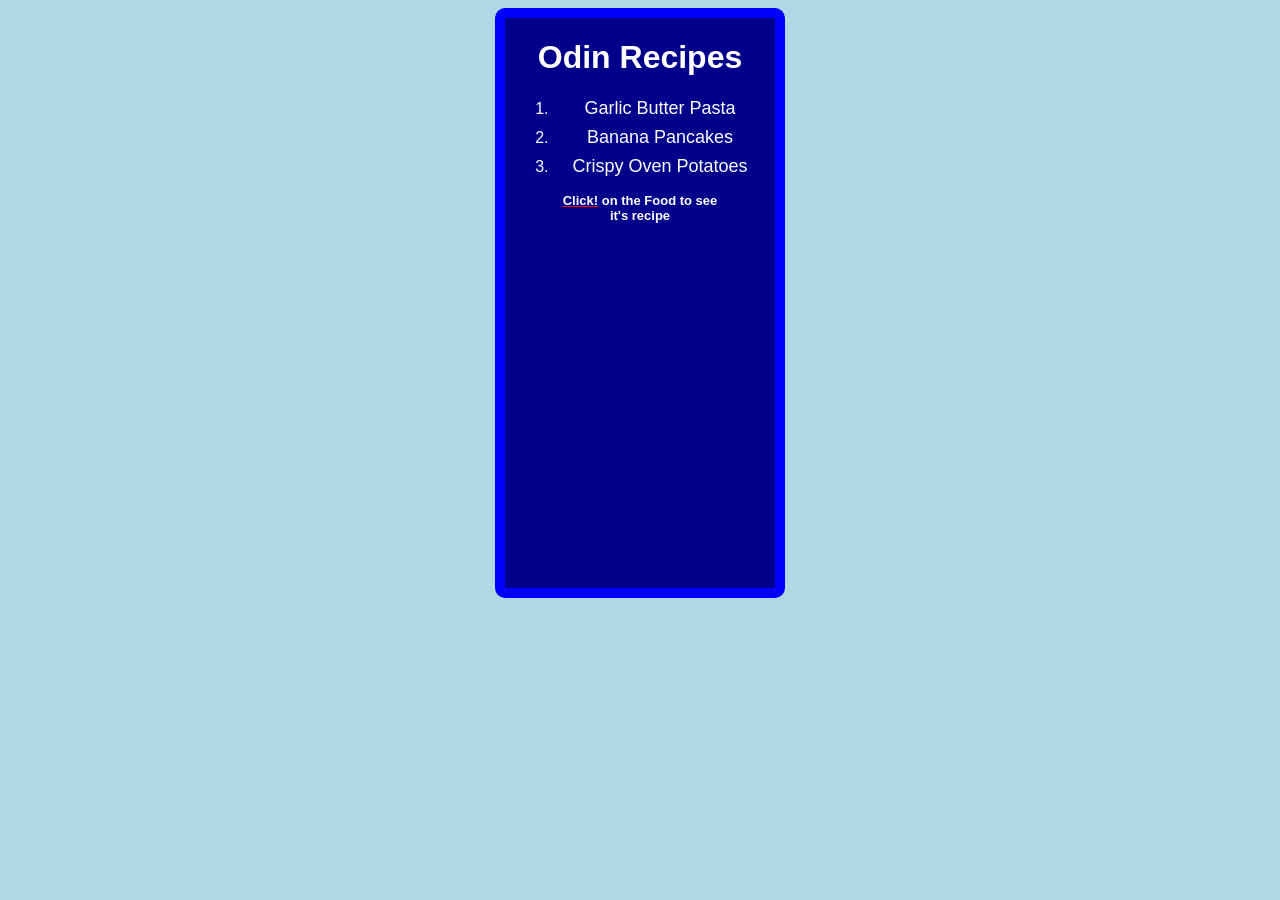
<file: index.html>
<!DOCTYPE html>
<html lang="en">
    <head>
        <meta charset="UTF-8">
        <title>Odin Recipes</title>
        <link rel="stylesheet" href="style.css">
    </head>

    <body>
        <div class="homepage">
            <h1 class="title">Odin Recipes</h1>
            <ol>
                <li><a class="recipe-links" href="recipes/pasta.html">Garlic Butter Pasta</a></li>
                <li><a class="recipe-links" href="recipes/pancakes.html">Banana Pancakes</a></li>
                <li><a class="recipe-links" href="recipes/potatoes.html">Crispy Oven Potatoes</a></li>
            </ol>
            <p><span class="underline">Click!</span> on the Food to see <span class="newline">it's recipe</span></p>
        </div>
    </body>
</html>
</file>
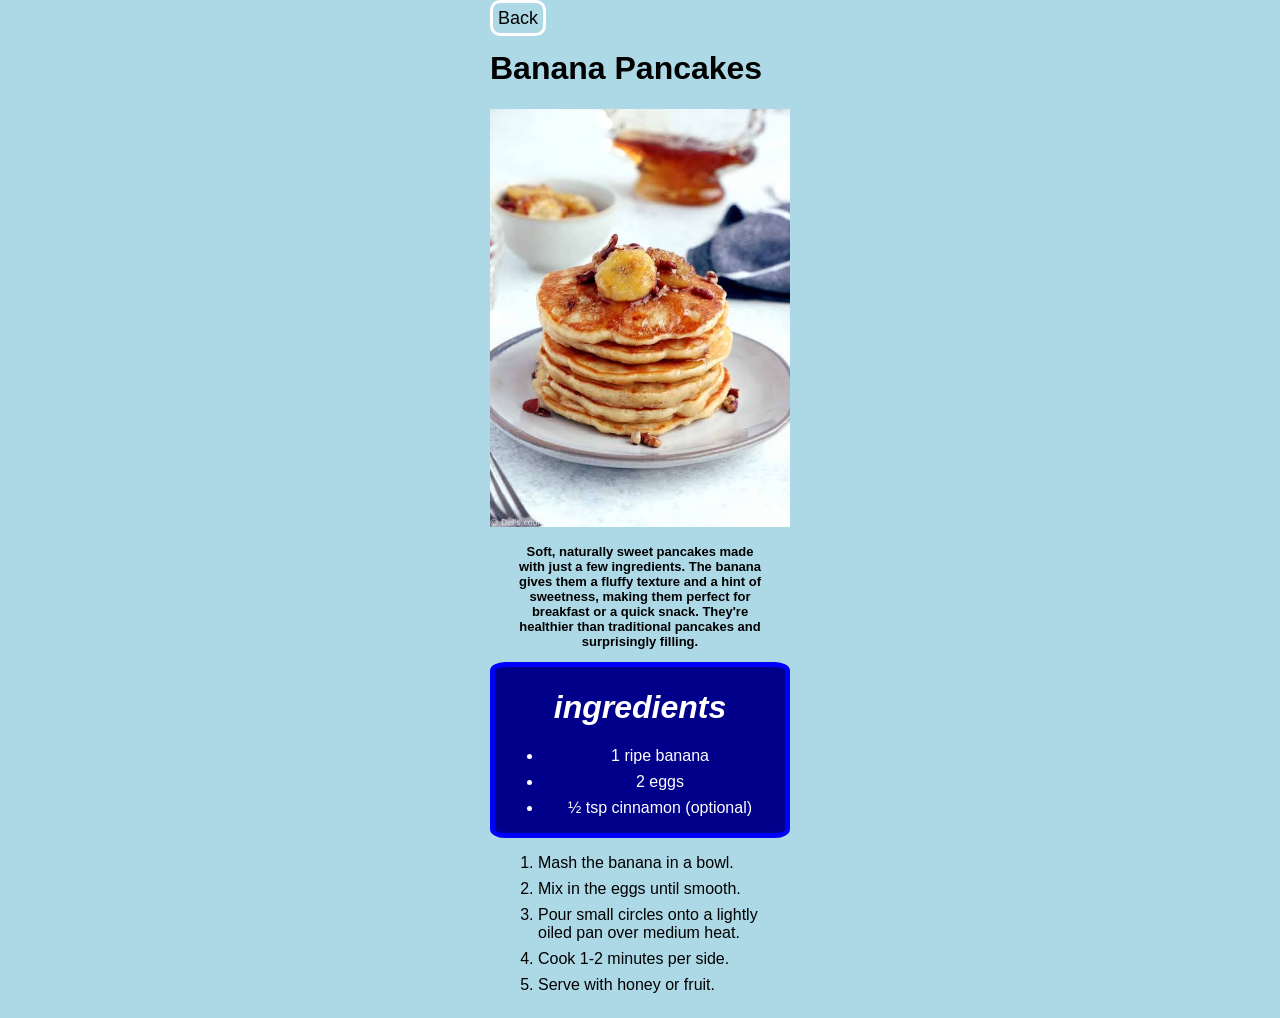
<file: recipes/pancakes.html>
<!DOCTYPE html>
<html lang="en">
    <head>
        <meta charset="UTF-8">
        <title>Odin Recipes</title>
        <link rel="stylesheet" href="/style.css">
    </head>

    <body>
        <div>
            <a class="back-button" href="/index.html">Back</a>
            <h1>Banana Pancakes</h1>
            <img src="/images/pancake.jfif" alt="Banana Pancakes image" width="250" height="200">
            <p class="description">Soft, naturally sweet pancakes made with just a few ingredients. The banana gives them a fluffy texture and a hint of sweetness, making them perfect for breakfast or a quick snack. They're healthier than traditional pancakes and surprisingly filling.</p>

            <div class="ingredients">
                <h1><em>ingredients</em></h1>
                <ul>
                    <li>1 ripe banana</li>
                    <li>2 eggs</li>
                    <li>½ tsp cinnamon (optional)</li>
                </ul>
            </div>

            <ol>
                <li>Mash the banana in a bowl.</li>
                <li>Mix in the eggs until smooth.</li>
                <li>Pour small circles onto a lightly <span class="newline">oiled pan over medium heat.</span></li>
                <li>Cook 1-2 minutes per side.</li>
                <li>Serve with honey or fruit.</li>
            </ol>
        </div>
    </body>
</html>
</file>
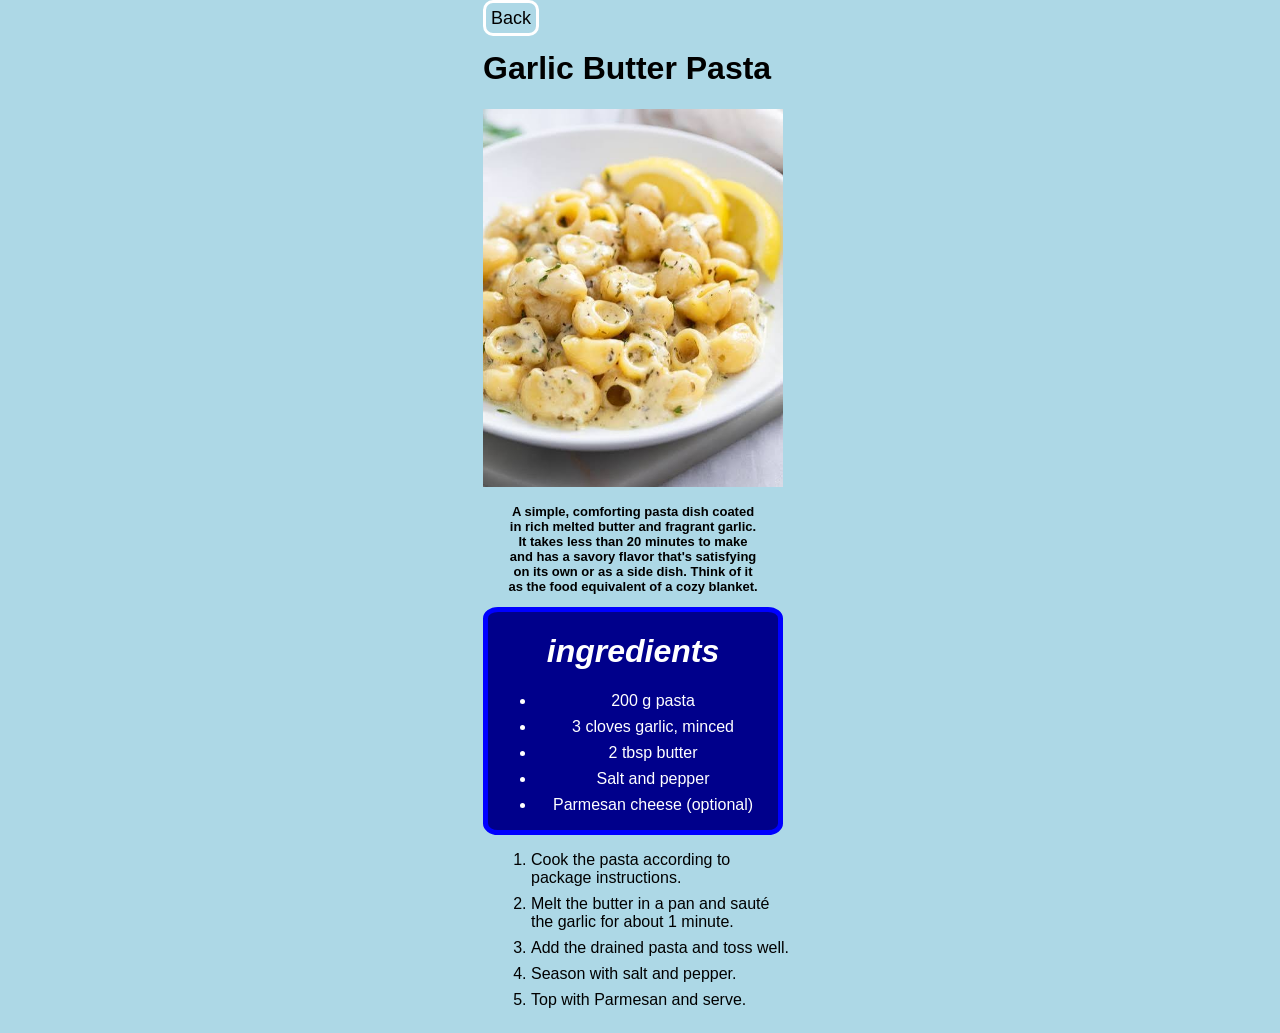
<file: recipes/pasta.html>
<!DOCTYPE html>
<html lang="en">
    <head>
        <meta charset="UTF-8">
        <title>Odin Recipes</title>
        <link rel="stylesheet" href="/style.css">
    </head>

    <body></body>
        <div>
            <a class="back-button" href="/index.html">Back</a>
            <h1>Garlic Butter Pasta</h1>
            <img src="/images/pasta.jfif" alt="Garlic butter pasta image" width="250" height="200">
            <p class="description">A simple, comforting pasta dish coated in rich melted butter and fragrant garlic. It takes less than 20 minutes to make and has a savory flavor that's satisfying on its own or as a side dish. Think of it as the food equivalent of a cozy blanket.</p>

            <div class="ingredients">
                <h1><em>ingredients</em></h1>
                <ul>
                    <li>200 g pasta</li>
                    <li>3 cloves garlic, minced</li>
                    <li>2 tbsp butter</li>
                    <li>Salt and pepper</li>
                    <li>Parmesan cheese (optional)</li>
                </ul>        
            </div>

            <ol>
                <li>Cook the pasta according to <span class="newline"> package instructions.</span></li>
                <li>Melt the butter in a pan and sauté <span class="newline">the garlic for about 1 minute.</span></li>
                <li>Add the drained pasta and toss well.</li>
                <li>Season with salt and pepper.</li>
                <li>Top with Parmesan and serve.</li>
            </ol>
        </div>
    </body>
</html>
</file>
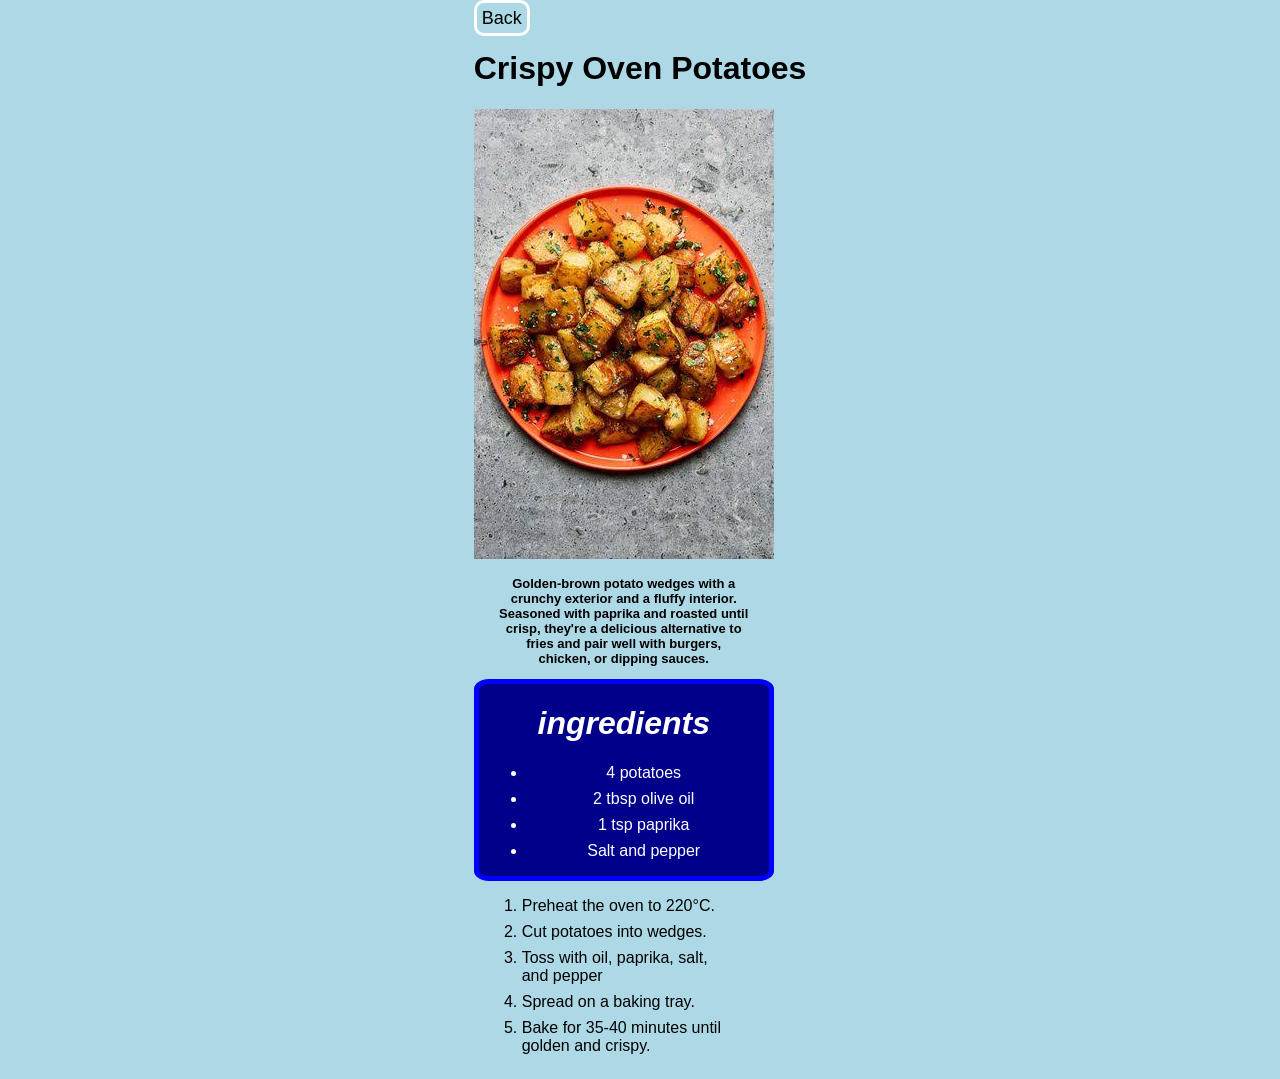
<file: recipes/potatoes.html>
<!DOCTYPE html>
<html lang="en">
    <head>
        <meta charset="UTF-8">
        <title>Odin Recipes</title>
        <link rel="stylesheet" href="/style.css">
    </head>

    <body>
        <div>
            <a class="back-button" href="/index.html">Back</a>
        <h1>Crispy Oven Potatoes</h1>
        <img src="/images/potatoes.jfif" alt="Crispy Oven Potatoes image" width="250" height="200">
        <p class="description">Golden-brown potato wedges with a crunchy exterior and a fluffy interior. Seasoned with paprika and roasted until crisp, they're a delicious alternative to fries and pair well with burgers, chicken, or dipping sauces.</p>

        <div class="ingredients">
            <h1><em>ingredients</em></h1>
            <ul>
                <li>4 potatoes</li>
                <li>2 tbsp olive oil</li>
                <li>1 tsp paprika</li>
                <li>Salt and pepper</li>
            </ul>        
        </div>

        <ol>
            <li>Preheat the oven to 220°C.</li>
            <li>Cut potatoes into wedges.</li>
            <li>Toss with oil, paprika, salt, <span class="newline">and pepper</span></li>
            <li>Spread on a baking tray.</li>
            <li>Bake for 35-40 minutes until <span class="newline">golden and crispy.</span></li>
        </ol>
        </div>
    </body>
</html>
</file>
<file: style.css>
body {
    display: flex;
    justify-content: center;
    font-family: sans-serif;
    background-color: lightblue;
}

.homepage {
    background-color: darkblue;
    color: white;
    width: 270px;
    height: 570px;
    border: 10px solid blue;
    border-radius: 10px;
    align-items: center;
    text-align: center;
}

.title {
    font-size: 32px;
    text-align: center;
}

a {
    text-decoration: none;
    font-size: large;
}

.recipe-links {
    color: white;
}

p {
    font-weight: bold;
    font-size: small;
}

.description {
    width: 250px;
    text-align: center;
    margin-left: 25px;
}

.newline {
    display: block;
}

.underline {
    text-decoration: underline red;
}

img {
    width: 300px;
    height: auto;
}

.ingredients {
    box-sizing: border-box;
    background-color: darkblue;
    color: white;
    border: 5px solid blue;
    border-radius: 5%;
    width: 300px;
    text-align: center;
}

li {
    margin: 8px;
}

.back-button {
    color: black;
    border: 3px solid white;
    border-radius: 10px;
    padding: 5px;
}
</file>
